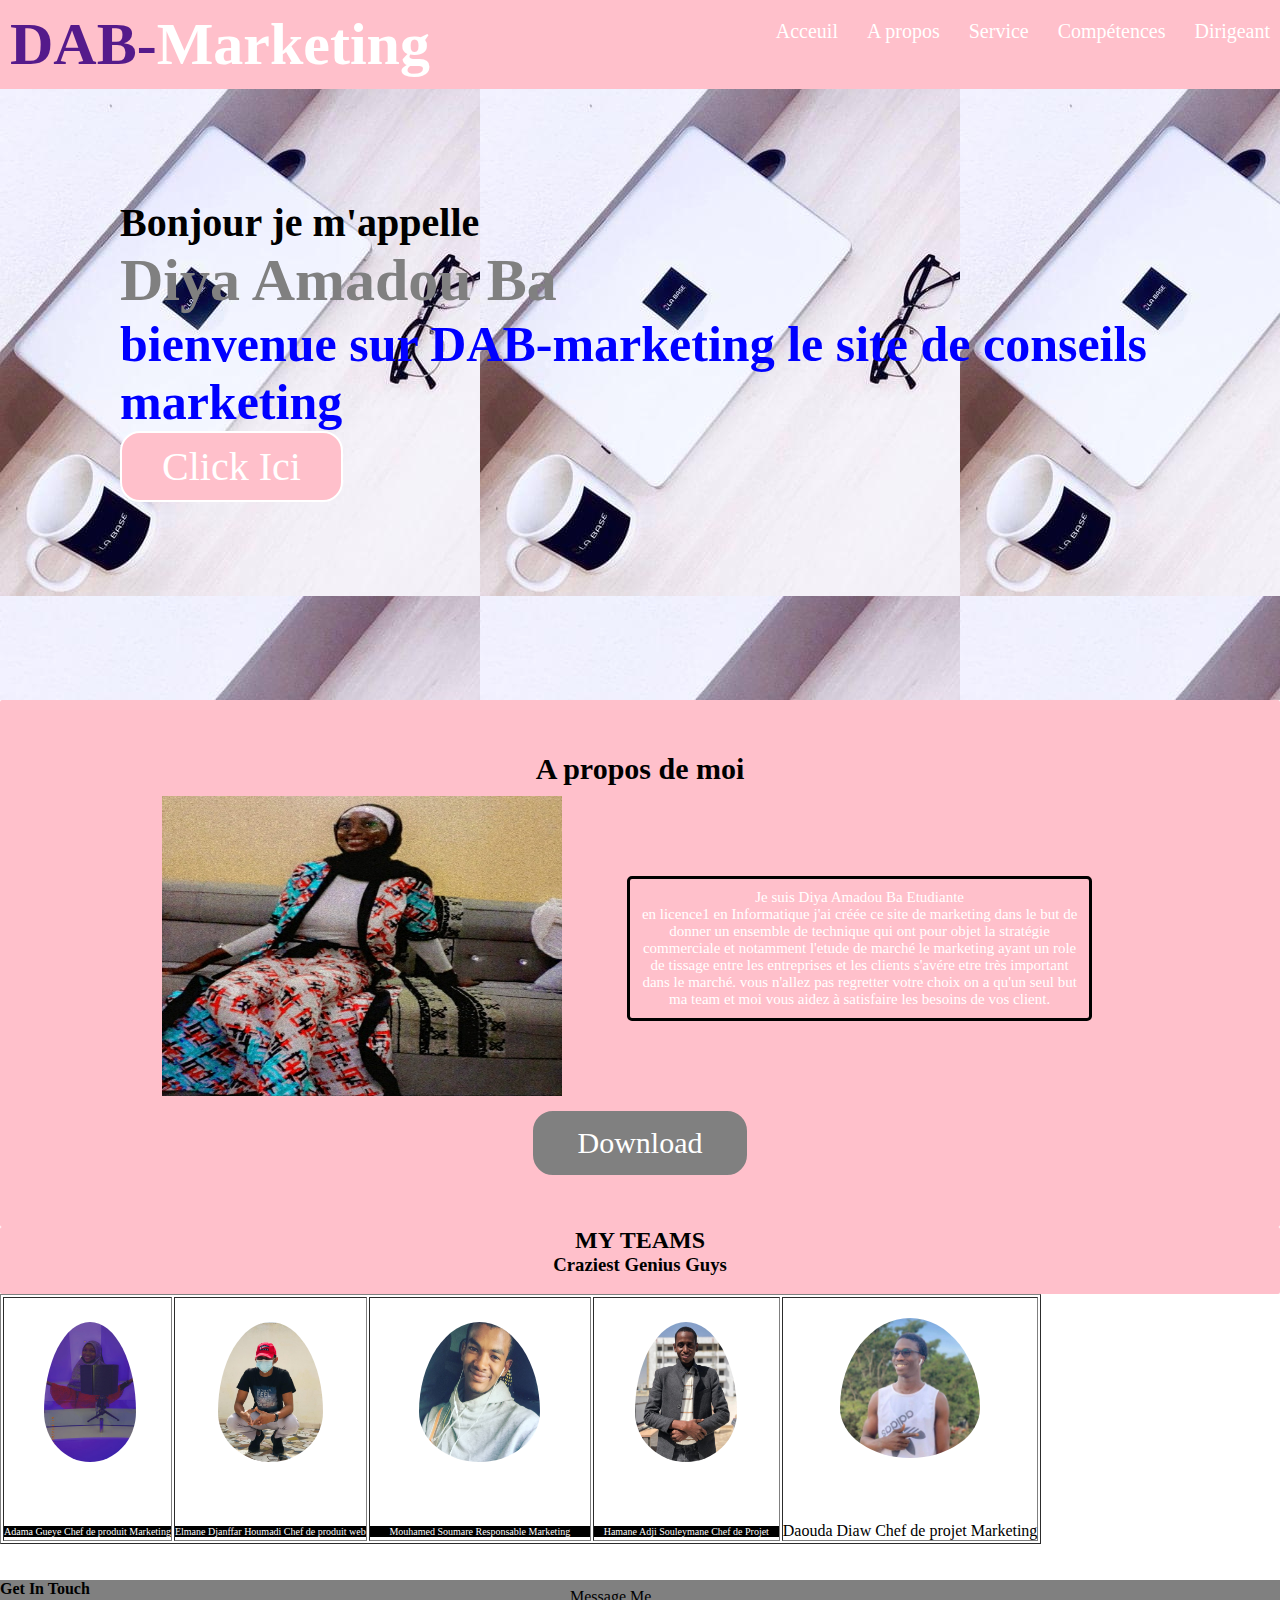
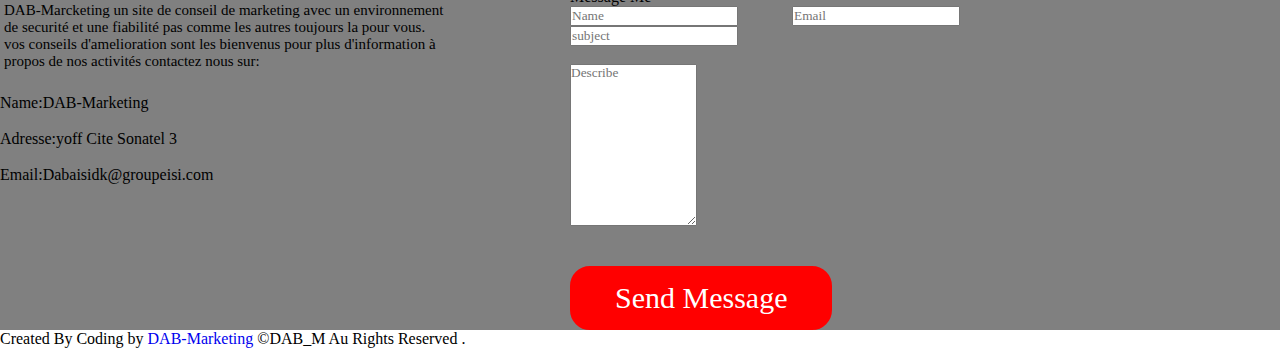
<file: index.html>
<!DOCTYPE html>
<html>
<head>
	<title>Devoir de Diya</title>
	<link rel="stylesheet" type="text/css" href="devoir2.css">
	<meta charset="utf-8">
</head>
<body>
	<nav class="nav-barre">
		<div class="max-div">
			<div class="Logo"><a href="">DAB-<span>Marketing</span></a></div>
			<ul class="menu">
				<li><a href="">Acceuil</a></li>
				<li><a href="">A propos</a></li>
				<li><a href="">Service </a></li>
				<li><a href="">Compétences</a></li>
				<li><a href="">Dirigeant</a></li>				
			</ul>
		</div>
	</nav>

	<section class="home">
		<div class="max-width">
			<div class="home-content">
				<div class="text1">Bonjour je m'appelle</div>
				<div class="text2">Diya Amadou Ba</div>
				<div class="text3"> bienvenue sur DAB-marketing<span> le site de conseils marketing</span></div>
				<a href="#" class="button-one">Click Ici</a>
			</div>

		</div>
	</section>
	<div class="b1">

	<section class="about">
		<div class="max-width"><h2>A propos de moi</h2>
			<div class="about-content">
				<div class="left">					<img src="Diya.jpg" width="600px"></div>
				<div class="right">Je suis Diya Amadou Ba Etudiante<p>en licence1 en Informatique j'ai créée ce site  de marketing dans le but de donner un ensemble de technique qui ont pour objet la stratégie commerciale et notamment l'etude de marché le marketing ayant un role de tissage entre les entreprises et les clients s'avére etre très important dans le marché.
				vous n'allez pas regretter votre choix on a qu'un seul but ma team et moi vous aidez à satisfaire les besoins de vos client. 	</p></div><br>
			</div>
		</div>
			<a href="#" class="button-two">Download</a><br></div>

			</section>
			
			<section class="dab">
			<div class="max-width2" align="center"><h2> MY TEAMS</h2><h3>Craziest Genius Guys</h3><br></div></div>
	
			<table class="tab" border="1" cellspacig="2"  align="center">
				<tr>
					<td class="Gueye">
						<center><img src="Adama.jpg">
						<p class="t1">Adama Gueye
						Chef de produit Marketing</p></center>
					</td>
					<td class="Gueye">
						<center><img src="Elmane.jpg">
						<p class="t2">Elmane Djanffar Houmadi
						Chef de produit web</p></center>

					</td>
						<td class="Gueye">						
						<center><img src="Mouhamed.jpeg">
						<p class="t3">Mouhamed Soumare
						Responsable Marketing</p></center>
						
						
					</td>
				

					
					<td class="Gueye">
						<center><img src="Hamane.jpg">
						<p class="t4"> Hamane Adji Souleymane
						Chef de Projet</P></center>
						
					</td>
					<td  class="Gueye">
						<center><div><img src="Daouda.jpg"></div>
						<p class="t5"> <p>Daouda Diaw
						Chef de projet Marketing </P></center>
						
					</td>

						
					
				</tr>
			</table>
			</section><br><br>
			<div class="tout">
			<section class="bas">	
			<div class="titre"><h4><u>Get In Touch</u></h4></div>
		</section>
			<div class="moi">
				<div class="left" >
					<p>DAB-Marcketing un site de conseil de marketing avec un environnement 
					de securité et une fiabilité  pas comme les autres toujours la pour vous.</p>
					<p>vos conseils d'amelioration sont les bienvenus
				pour plus d'information à propos de nos activités contactez nous sur:</p>
			</div>
		</div>

		
			<div class="contact1">
			<p>Name:DAB-Marketing</p><br>
			<p>Adresse:yoff Cite Sonatel 3</p><br>
			<p>Email:Dabaisidk@groupeisi.com</p><br>
			</div>
			<div class="contact">
			<p>Message Me</p>
			
				<input type="text" placeholder="Name">
			
			
				<input type="text" placeholder="Email" style="margin-left: 50px;">
			
			
					<br>
					<input type="text" placeholder="subject">
					<br><br>
					<textarea  placeholder="Describe" cols="15" rows="10" ></textarea>
					<br><br><br>
					<a href="#" class="button-three" align="center">Send Message</a>
				
				
	
					</div>


				
			
				
		
	</div>
<footer><nav class="bas-de-page">
		<div>Created By <span>Coding by <a href="#apropos">DAB-Marketing</a></span> &copyDAB_M Au Rights Reserved .</div>
	</nav></footer></section>
</body>


</html>
</file>
<file: devoir2.css>
*{
	padding: 0;
	margin: 0;
	text-decoration: none;
	font-family: cursive;
	list-style: none;
}
.nav-barre{
	width: 100%;
	position: fixed;
	background-color:pink;
	
}
.nav-barre .hover{
	background-color: red;
}
.nav-barre .max-div{
	display: flex;
	justify-content: space-between;
	align-content: center;
	margin: 10px;
}
.nav-barre .Logo{
	color: black;
	font-size: 60px;
	font-weight: 600;
}
.Logo span{
	color:white;
}
.menu{
	padding-top: 10px;
}
.menu li {
	display: inline-block;
}
.menu li a{
	color: white;
	font-size: 20px;
	font-weight: 200;
	margin-left: 25px;

}
.home{
	background-image: url('background1.jpg');
	height: 700px;
	display: flex; 
}
.home .max-width{
	color: black;
	margin: auto 120px;
}
.home .home-content .text1{
	font-size: 40px;
	font-weight: 600;
}
.home .home-content .text2{
	font-size: 60px;
	font-weight: 600;
	color:gray;
}
.home .home-content .text3{
	font-size:50px;
	font-weight:600;
	color:blue;
}
.home .home-content .text3 .span{
color:blue;	
}
.home .home-content .button-one{
	display:inline-block;
	font-size:40px;
	font-weight:200;
	background-color:pink;
	color:white;
	border:2px solid white;
	padding:10px 40px;
	border-radius:20px;
}
.about{
	margin: 50px 150px;
	font-size: 20px;
	font-weight: 100;
	text-align: center;
	text-decoration: underline-color:black;
}
.about .about-content{
	display: flex;
	flex-wrap: wrap;
	justify-content: space-between;
	align-items: center;
	margin-top: 6
	0px;
}
.about .left{
	width: 45%;
	border-radius: 5px;
}
.about .right{
	width: 45%;
	border:3px solid white;
	background-colormargin-top: 40px;
	font-size: 15px;
	font-weight: 10px;
	color: white;
	font-family: arial black;
	position: left;
	padding: 10px; 20px;
	border-radius: 5px;
	border:3px solid black;
	position: left;: 
}

.about .left img{
	height: 300px;
	width: 400px;
	border-radius: 3px;
	padding: 10px; 15px;
	margin-right: 100%
}

}
.about  .about-content .right .p{
	margin-top: 40px;
	display: inline-block;
	font-size: 10px;
	font-weight: 5px;
	color: white;
	font-family: arial black;
	text-align: right;
	padding: 10px; 20px;
	border-radius: 5px;
	border:3px solid black;
}

	
	
 .button-two{
	text-align: right;
	display:inline-block;
	font-size:30px;
	font-weight:150;
	background-color:gray;
	color:white;
	border:5px solid gray;
	padding:10px 40px;
	border-radius:20px;
	text-align: right;
}
.max-width2{
	border-radius: 2px;
	border:0px solid black;
	background-color: pink;
}
.max-width2 .h2{
	font-size: brush script MT;
	font-weight:30;
	color:red;
	text-align: center;
	width: 100%;
}
.max-width2 .h3{
	font-size:brush script MT ;
	font-weight:200;
	color:red;
	text-align: center;
	width: 100%;
	color: pink;	


}

.table{
	background-color: black;
	color:white;
	border:5px solid gray;
	border-radius:10px;
	border-spacing:2px;
}	
.t1{
	color:white;
	font-size: 10px;
	background-color: black;
	
}



.t2{
	
	color:white;
	font-size: 10px;
	background-color: black;
}
.t3{
	color:white;
	font-size: 10px;
	background-color: black;
}	
.t4{
	color: white;
	font-size: 10px;
	background-color: black;
}	
.t5{	
	
	color:white;
	font-size: 10px;
	background-color: black;
	
}
.tab .Gueye img{
	border-radius: 80%;
	width:55%;
	height:140px;
	padding: 20px 40px 60px 40px;
	border:solid black10px
	background-color:black;

}
.moi{
	background-color: gray;
	font-family: Bradley Hand ITC;
}		

.bas-de-bage{
	text-align: center;
}




.bas .Titre{
	
	font-family:Bradley Hand ITC;
	color: red;
	justify-content: left;
	width: 100%
	font-weight:100;
	font-size: 30px;
	text-align: left;

}
.b1{
	border:2px solid pink;
	border-radius:2px;
	background-color:pink;
}



 .moi .left{
 	float:left;
 	font-size: 15px;
 	font-weight: 10px;
 	display: inline-block;
 	border-radius: 5px;
 	border:solid 4px gray;
 	text-align: left;
 	background-color: none;
 	color:black;
 	width: 450px;
 	margin-bottom: 20px;
 }


}	
.toi.right{
	font-weight: 200px;
	font-size: 10px;
	color:red;


}

.button-three{
	text-align: center;
	display:inline-block;
	font-size:30px;
	font-weight:150;
	background-color:red;
	color:white;
	border:5px solid red;
	padding:10px 40px;
	border-radius:20px;
	text-align: center;	

}
.db1{
	
align-content: right;
	
	margin-top: 50%;
	margin-left: 50%
	
}

.db2{
	

}

.bd{
	border-radius: 10px;
	border:black dashed 2px;
	background-color:none;
	color:black;
	display: inline-block;
	margin-top: 90px;
}

.contact{
	margin-left: 570px;
	margin-top: -190px;

}
.contact1{

	margin-top: 80px;

	width: 350px;
	height: 100px;

}
.tout{
	background-color:gray;
}
</file>
